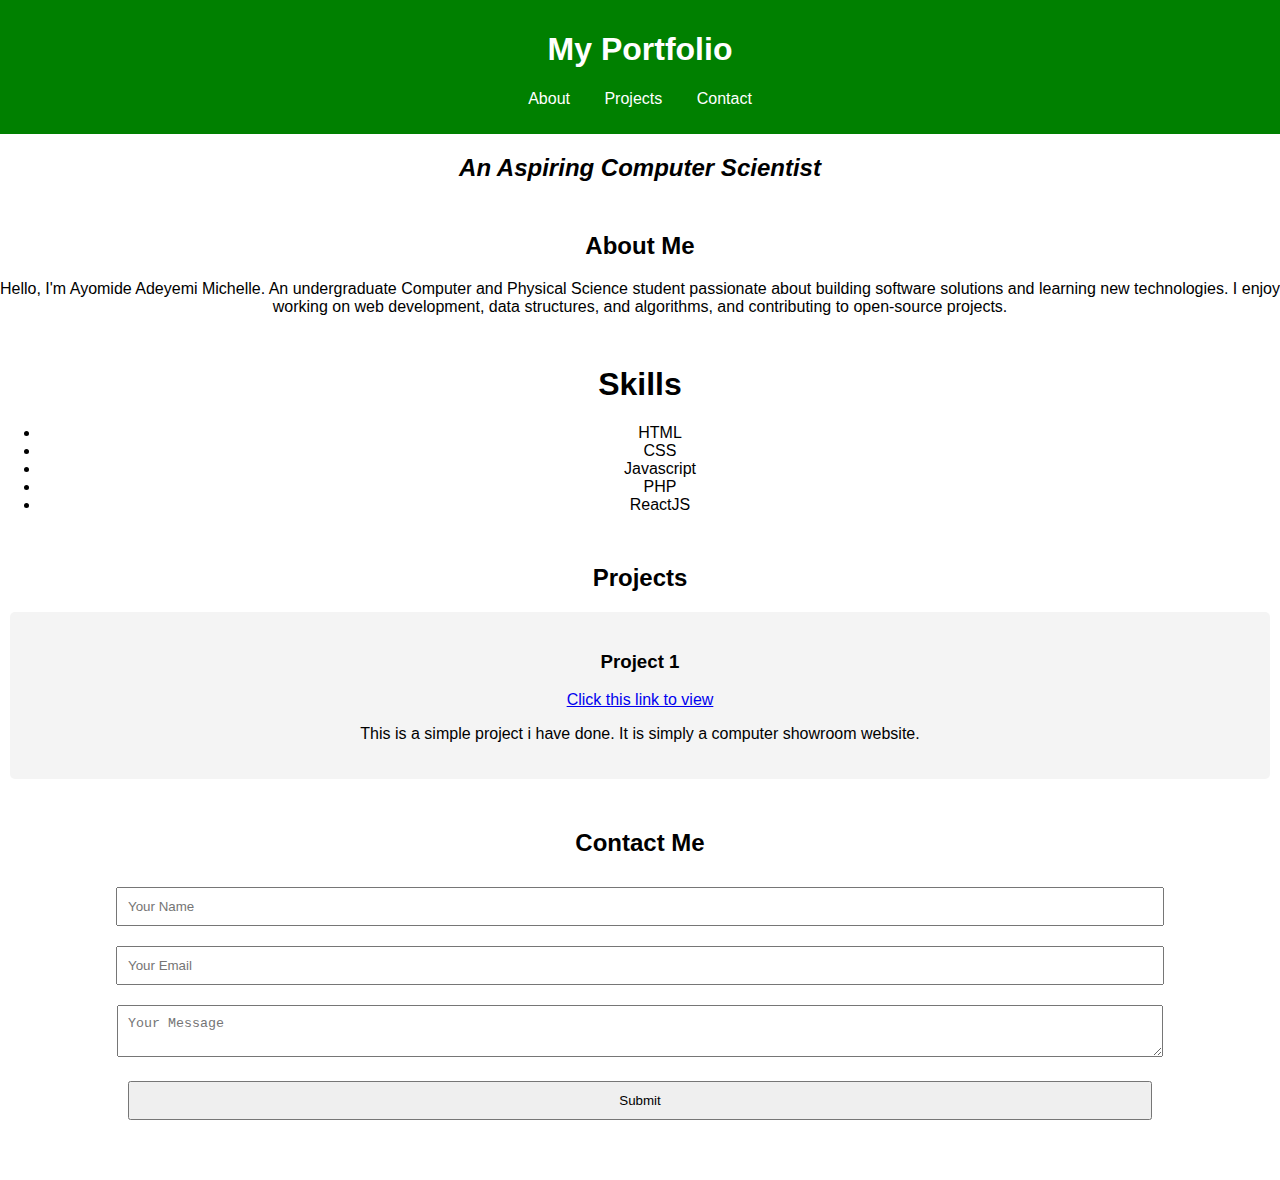
<file: index.html>
<!DOCTYPE html>
<html lang="en">
<head>
    <meta charset="UTF-8">
    <meta name="viewport" content="width=device-width, initial-scale=1.0">
    <title>My Portfolio</title>
    <link rel="stylesheet" href="styles.css">
</head>
<body>
    <header>
        <h1>My Portfolio</h1>
        <nav>
            <ul>
                <li><a href="#about">About</a></li>
                <li><a href="#projects">Projects</a></li>
                <li><a href="#contact">Contact</a></li>
            </ul>
        </nav>
    </header>
    <h2><i>An Aspiring Computer Scientist</i></h2>
    
    <section id="about">
        <h2>About Me</h2>
        <p>Hello, I'm Ayomide Adeyemi Michelle. An undergraduate Computer and Physical Science student passionate about building software solutions and learning new technologies. I enjoy working on web development, data structures, and algorithms, and contributing to open-source projects.</p>
        
      
    </section>
    <h1>Skills</h1>
        <ul>
            <li>HTML</li>
            <li>CSS</li>
            <li>Javascript</li>
            <li>PHP</li>
            <li>ReactJS</li>
        </ul>
    
    <section id="projects">
        <h2>Projects</h2>
        <div class="project">
            <h3>Project 1</h3>
             <a href="home.html">
<!-- "C:\Users\Ayomide\Desktop\html-class\home.html" -->
            <a href="C:\Users\Ayomide\Desktop\html-class\home.html">Click this link to view</a>

            <p>This is a simple project i have done. It is simply a computer showroom website.</p>
        </div>
       
    </section>
    
    <section id="contact">
        <h2>Contact Me</h2>
        <form id="contact-form">
            <input type="text" id="name" placeholder="Your Name" required>
            <input type="email" id="email" placeholder="Your Email" required>
            <textarea id="message" placeholder="Your Message" required></textarea>
            <input type="submit" ></button>
        </form>
    </section>
    
    <script src="script.js">
       
    </script>
</body>
</html>
</file>
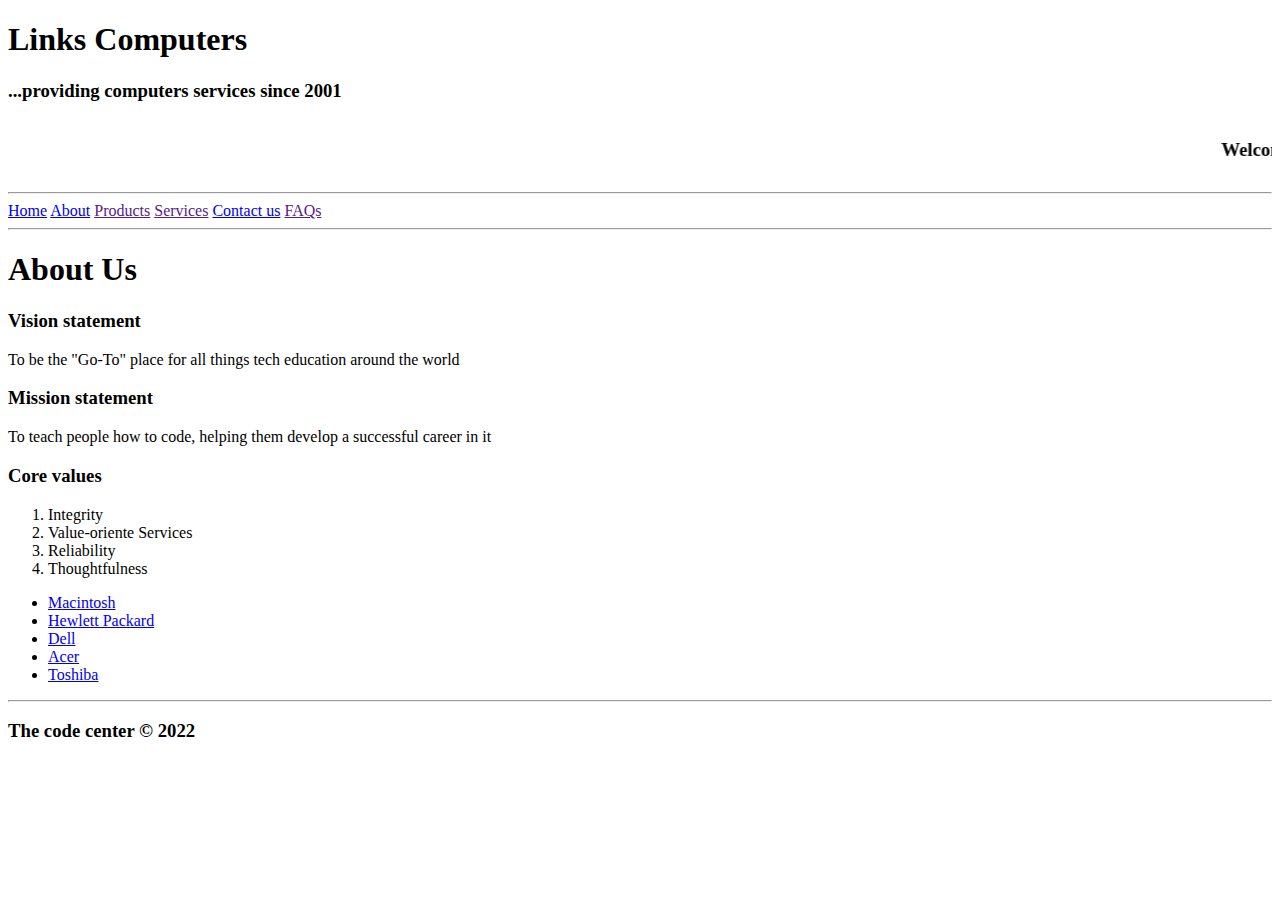
<file: Links-Computers-master/about.html>
<!DOCTYPE html>
<html>
<head>
	<title>:: Links Computers:: | About Us::</title>
</head>
<body>
    <h1>Links Computers</h1>
    <h3>...providing computers services since 2001</h3>
    <marquee><h3>Welcome to Links Computers</h3></marquee>
    <hr>

    <a href="home.html">Home</a>
    <a href="about.html">About</a>
    <a href="">Products</a>
    <a href="">Services</a>
    <a href="contact.html">Contact us</a>
    <a href="">FAQs</a>
    <hr>
    <h1>About Us</h1>

    <h3>Vision statement</h3>
    <p>To be the "Go-To" place for all things tech education around the world</p>

    <h3>Mission statement</h3>
    <p>To teach people how to code, helping them develop a successful career in it</p>

    <h3>Core values</h3>
    <ol>
        <li>Integrity</li>
        <li>Value-oriente Services</li>
        <li>Reliability</li>
        <li>Thoughtfulness</li>
        


    </ol>

     <ul>
        <li><a href="mac.html">Macintosh</a></li>
        <li><a href="hp.html">Hewlett Packard</a></li>
        <li><a href="dell.html">Dell</a></li>
        <li><a href="acer.html">Acer</a></li>
        <li><a href="toshiba.html">Toshiba</a></li>
         

     </ul>
     <hr>
     <h3>The code center &copy 2022</h3>
</body>
</html>
</file>
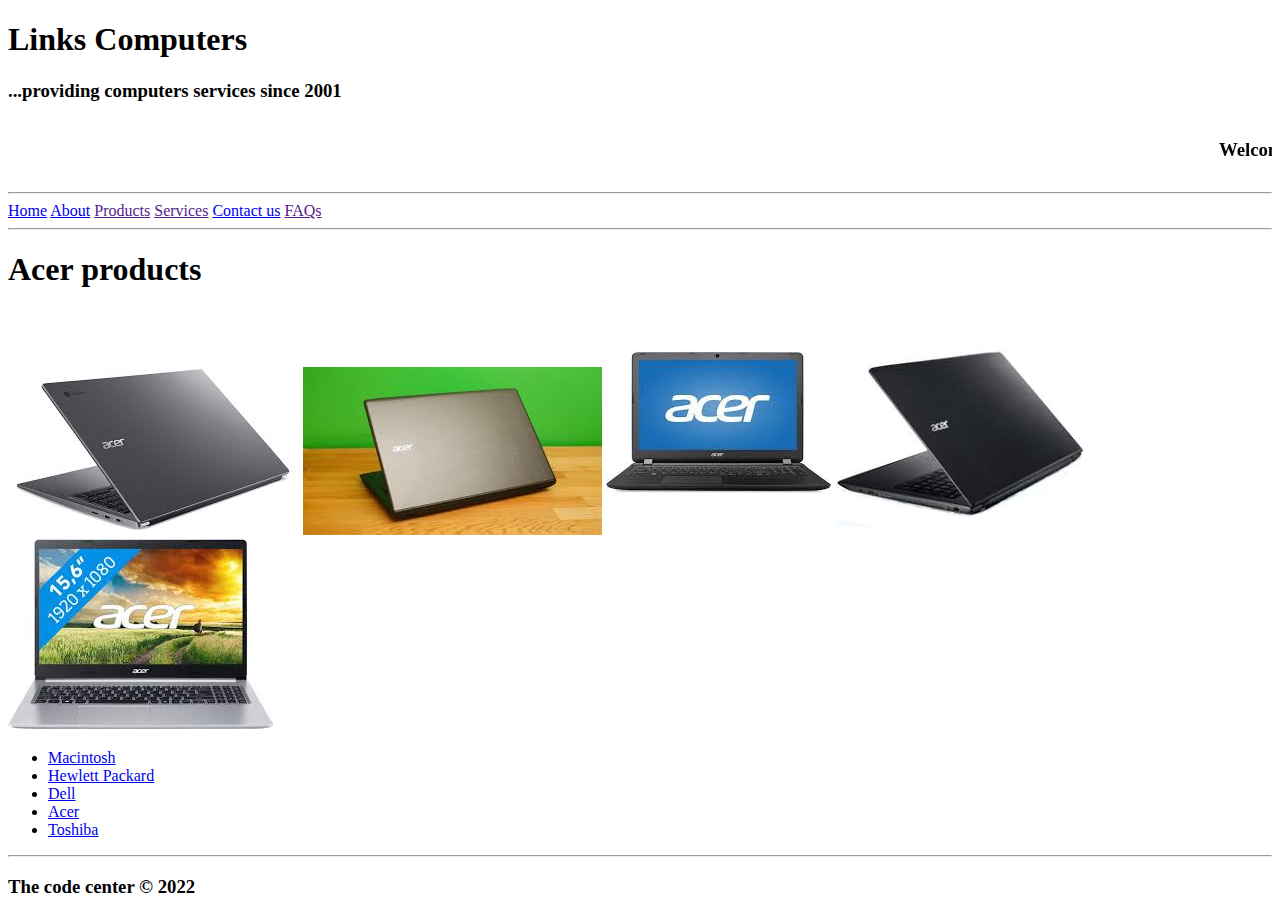
<file: Links-Computers-master/acer.html>
<!DOCTYPE html>
<html>
<head>
	<title>:: Links Computers::</title>
</head>
<body>
    <h1>Links Computers</h1>
    <h3>...providing computers services since 2001</h3>
    <marquee><h3>Welcome to Links Computers</h3></marquee>
    <hr>

    <a href="home.html">Home</a>
    <a href="about.html">About</a>
    <a href="">Products</a>
    <a href="">Services</a>
    <a href="contact.html">Contact us</a>
    <a href="">FAQs</a>
    <hr>
      <h1>Acer products</h1>
     <img src="image/acer/acer1.jpg">
     <img src="image/acer/acer2.jpg">
     <img src="image/acer/acer3.jpg">
     <img src="image/acer/acer4.jpg">
     <img src="image/acer/acer5.jpg">
     

     <ul>
        <li><a href="mac.html">Macintosh</a></li>
        <li><a href="hp.html">Hewlett Packard</a></li>
        <li><a href="dell.html">Dell</a></li>
        <li><a href="acer.html">Acer</a></li>
        <li><a href="toshiba.html">Toshiba</a></li>
         

     </ul>
     <hr>
     <h3>The code center &copy 2022</h3>
</body>
</html>
</file>
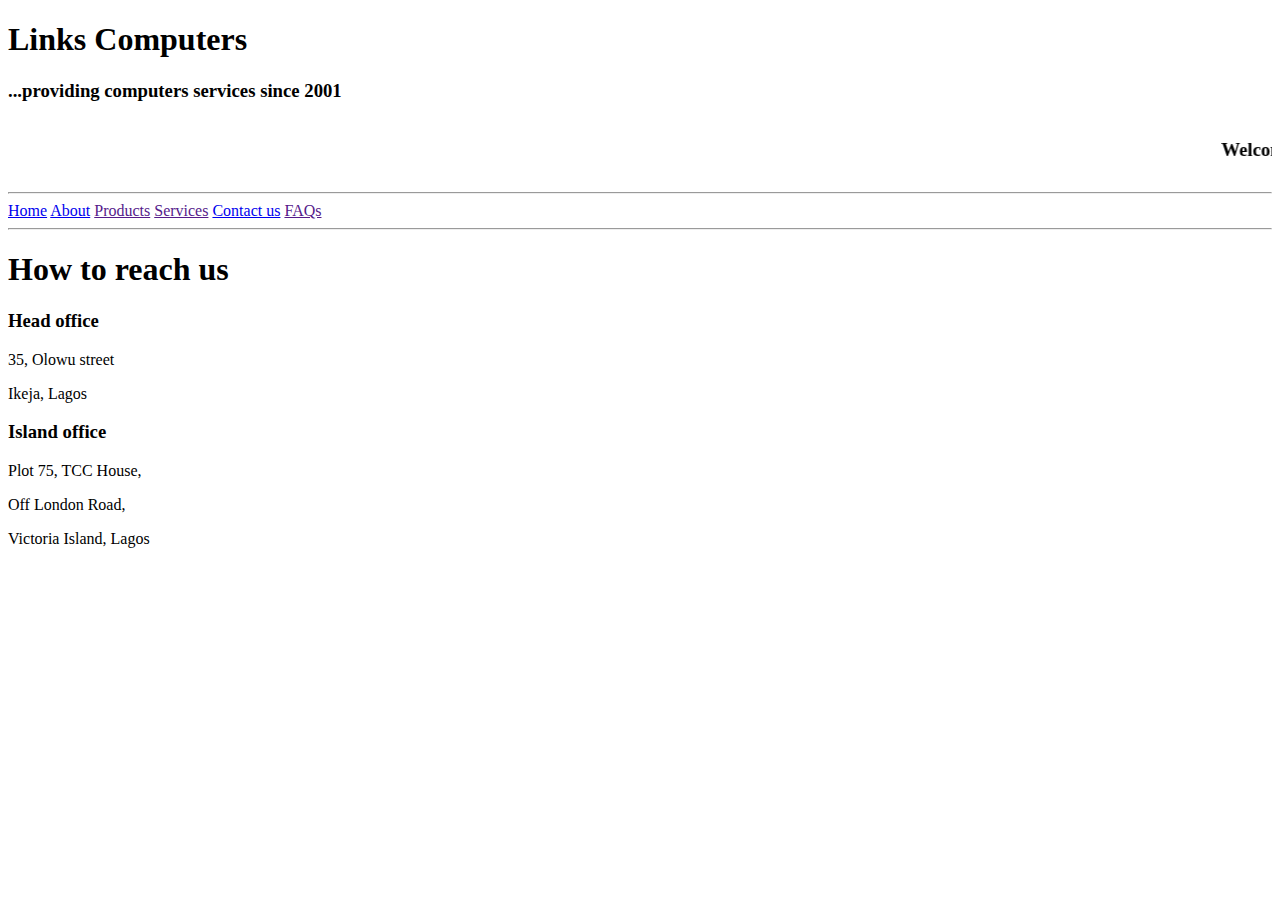
<file: Links-Computers-master/contact.html>
<!DOCTYPE html>
<html>
<head>
	<title>:: Links Computers:: |Contact Us</title>
</head>
<body>
    <h1>Links Computers</h1>
    <h3>...providing computers services since 2001</h3>
    <marquee><h3>Welcome to Links Computers</h3></marquee>
    <hr>

    <a href="home.html">Home</a>
    <a href="about.html">About</a>
    <a href="">Products</a>
    <a href="">Services</a>
    <a href="contact.html">Contact us</a>
    <a href="">FAQs</a>
    <hr>

    <h1>How to reach us</h1>

    <h3>Head office</h3>
    <p>35, Olowu street</p>
    <p>Ikeja, Lagos</p>

    <h3>Island office</h3>
    <p>Plot 75, TCC House,</p>
    <p>Off London Road,</p>
    <p>Victoria Island, Lagos</p>
</file>
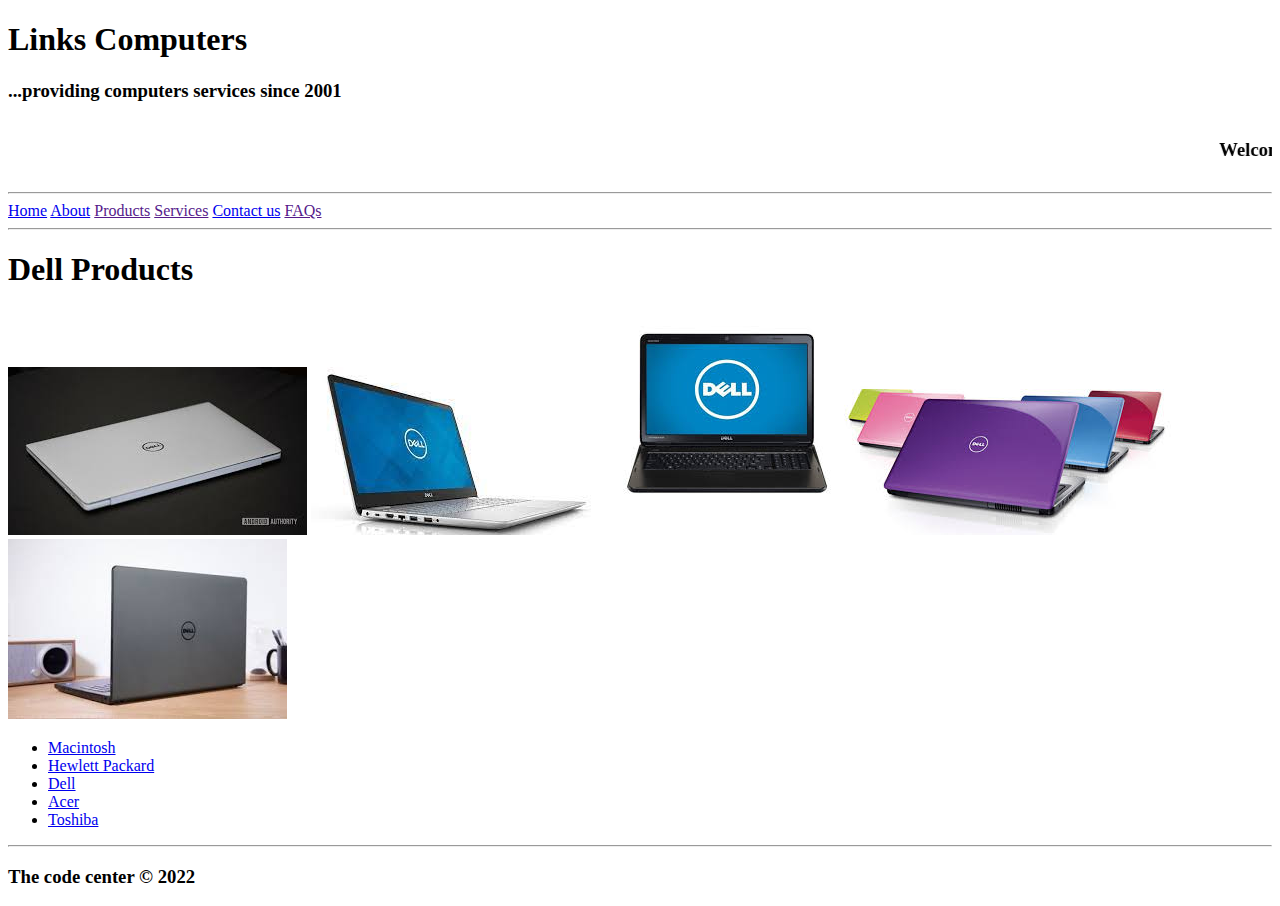
<file: Links-Computers-master/dell.html>
<!DOCTYPE html>
<html>
<head>
	<title>:: Links Computers::</title>
</head>
<body>
    <h1>Links Computers</h1>
    <h3>...providing computers services since 2001</h3>
    <marquee><h3>Welcome to Links Computers</h3></marquee>
    <hr>

    <a href="home.html">Home</a>
    <a href="about.html">About</a>
    <a href="">Products</a>
    <a href="">Services</a>
    <a href="contact.html">Contact us</a>
    <a href="">FAQs</a>
    <hr>

    <h1>Dell Products</h1>
   
     <img src="image/dell/dell1.jpg">
     <img src="image/dell/dell2.jpg">
     <img src="image/dell/dell3.jpg">
     <img src="image/dell/dell4.jpg">
     <img src="image/dell/dell5.jpg">
     
     
     <ul>
        <li><a href="mac.html">Macintosh</a></li>
        <li><a href="hp.html">Hewlett Packard</a></li>
        <li><a href="dell.html">Dell</a></li>
        <li><a href="acer.html">Acer</a></li>
        <li><a href="toshiba.html">Toshiba</a></li>
         

     </ul>
     <hr>
     <h3>The code center &copy 2022</h3>
</body>
</html>
</file>
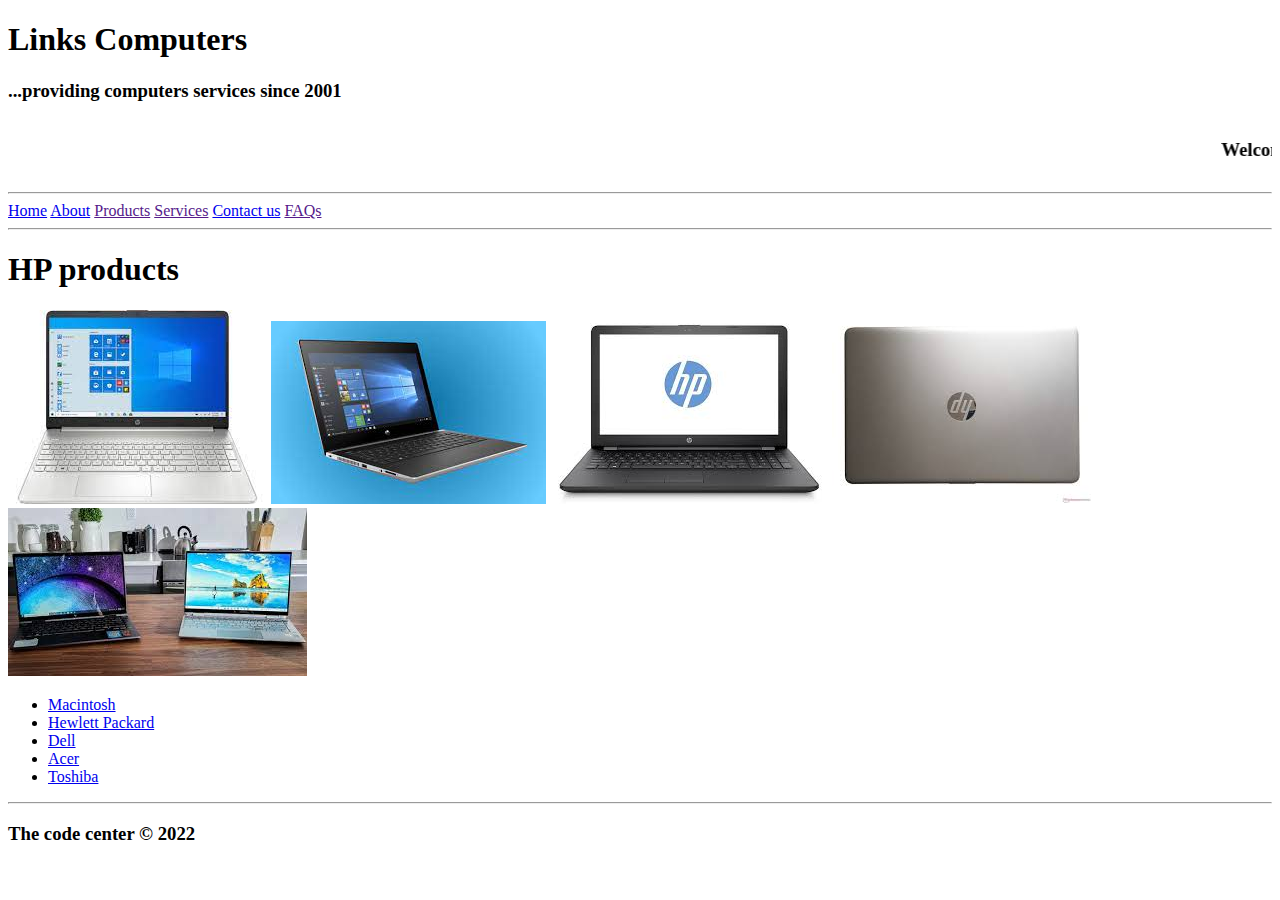
<file: Links-Computers-master/hp.html>
<!DOCTYPE html>
<html>
<head>
	<title>:: Links Computers::</title>
</head>
<body>
    <h1>Links Computers</h1>
    <h3>...providing computers services since 2001</h3>
    <marquee><h3>Welcome to Links Computers</h3></marquee>
    <hr>

    <a href="home.html">Home</a>
    <a href="about.html">About</a>
    <a href="">Products</a>
    <a href="">Services</a>
    <a href="contact.html">Contact us</a>
    <a href="">FAQs</a>
    <hr>

    <h1>HP products</h1>
    
     <img src="image/hp/hp1.jpg">
     <img src="image/hp/hp2.jpg">
     <img src="image/hp/hp3.jpg">
     <img src="image/hp/hp4.jpg">
     <img src="image/hp/hp5.jpg">

     <ul>
        <li><a href="mac.html">Macintosh</a></li>
        <li><a href="hp.html">Hewlett Packard</a></li>
        <li><a href="dell.html">Dell</a></li>
        <li><a href="acer.html">Acer</a></li>
        <li><a href="toshiba.html">Toshiba</a></li>
         

     </ul>
     <hr>
     <h3>The code center &copy 2022</h3>
</body>
</html>
</file>
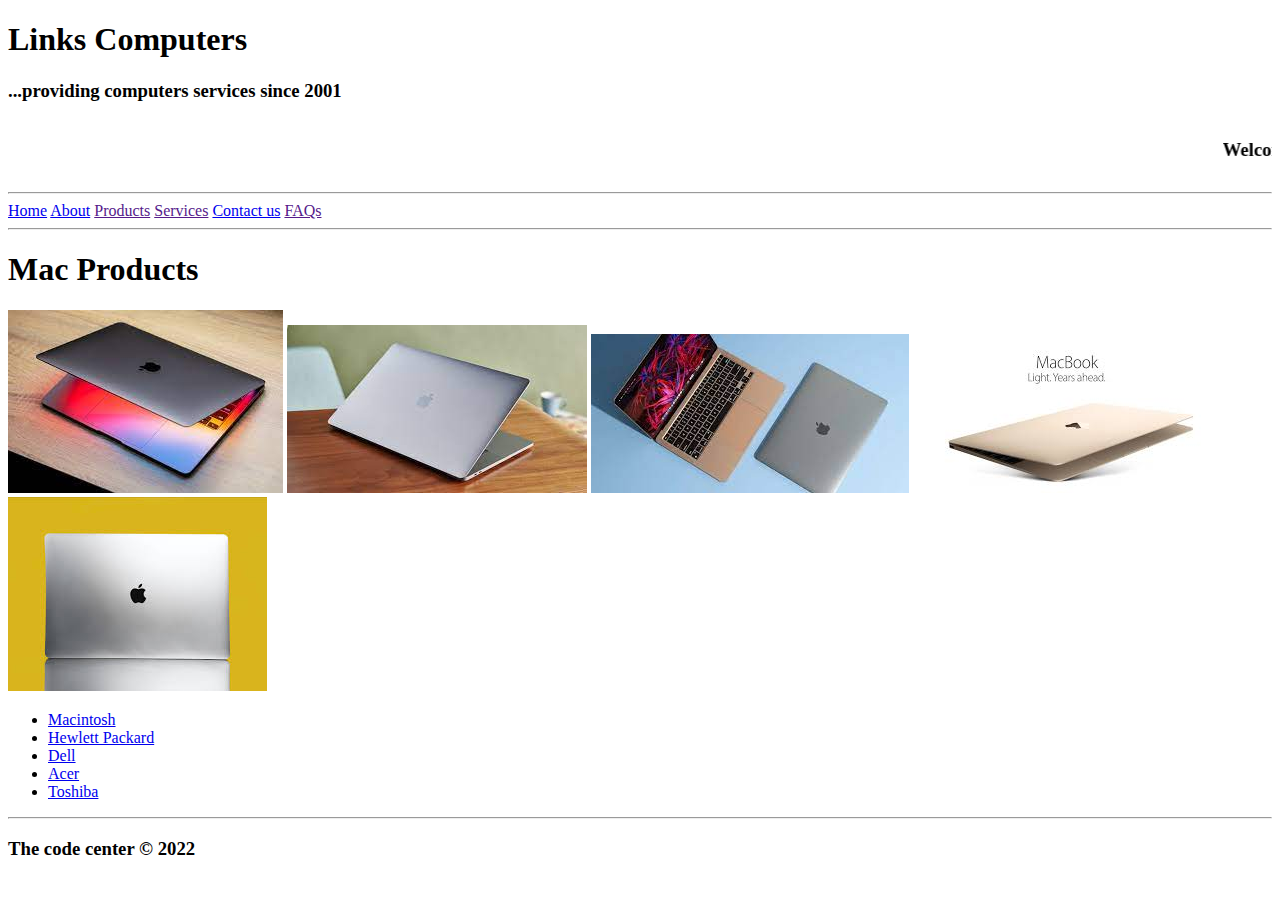
<file: Links-Computers-master/mac.html>
<!DOCTYPE html>
<html>
<head>
	<title>:: Links Computers::</title>
</head>
<body>
    <h1>Links Computers</h1>
    <h3>...providing computers services since 2001</h3>
    <marquee><h3>Welcome to Links Computers</h3></marquee>
    <hr>

    <a href="home.html">Home</a>
    <a href="about.html">About</a>
    <a href="">Products</a>
    <a href="">Services</a>
    <a href="contact.html">Contact us</a>
    <a href="">FAQs</a>
    <hr>

    <h1>Mac Products</h1>
   
     <img src="image/mac/mac1.jpg">
     <img src="image/mac/mac2.jpg">
     <img src="image/mac/mac3.jpg">
     <img src="image/mac/mac4.jpg">
     <img src="image/mac/mac5.jpg">
 <ul>
        <li><a href="mac.html">Macintosh</a></li>
        <li><a href="hp.html">Hewlett Packard</a></li>
        <li><a href="dell.html">Dell</a></li>
        <li><a href="acer.html">Acer</a></li>
        <li><a href="toshiba.html">Toshiba</a></li>
         

     </ul>
     <hr>
     <h3>The code center &copy 2022</h3>
</body>
</html>
</file>
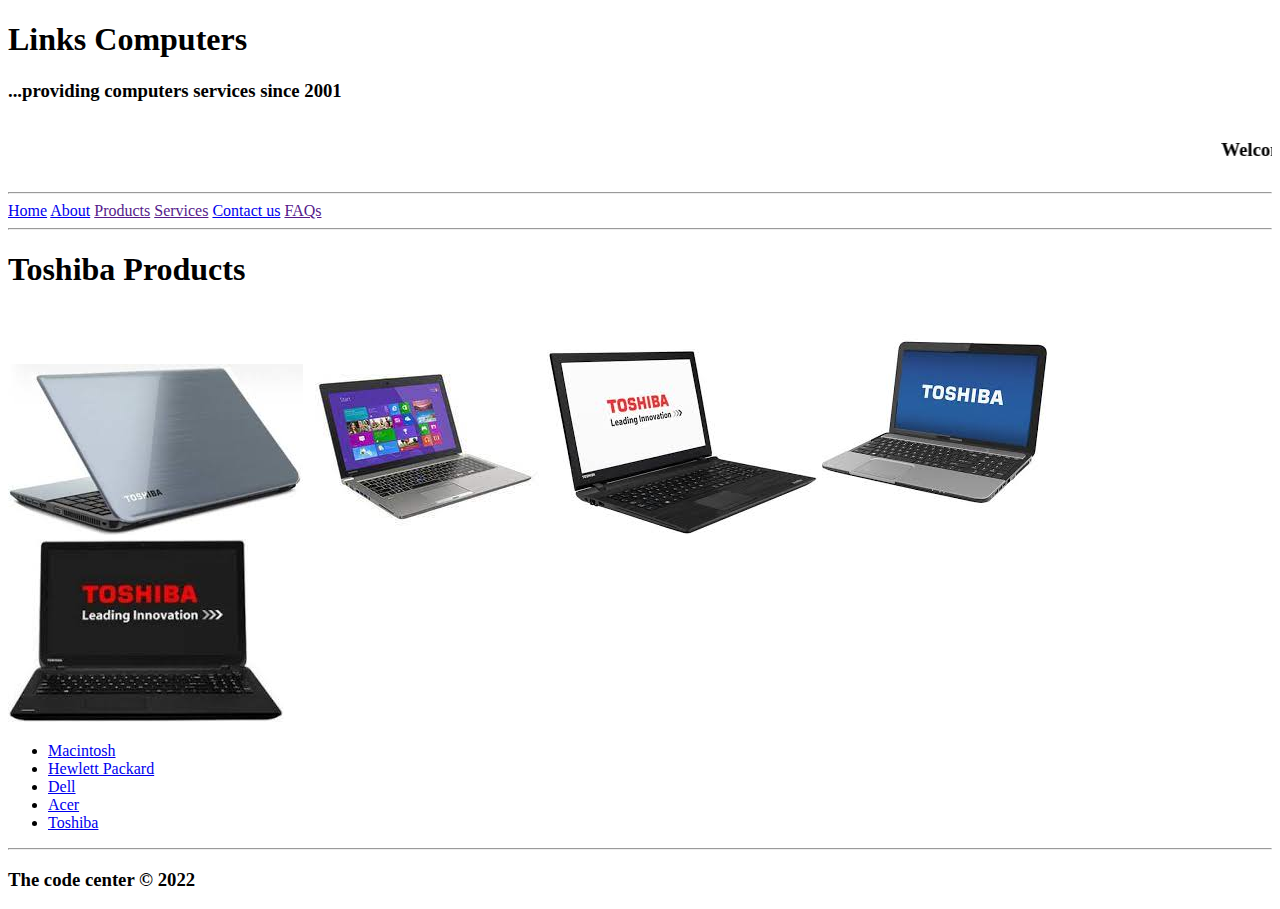
<file: Links-Computers-master/toshiba.html>
<!DOCTYPE html>
<html>
<head>
	<title>:: Links Computers::</title>
</head>
<body>
    <h1>Links Computers</h1>
    <h3>...providing computers services since 2001</h3>
    <marquee><h3>Welcome to Links Computers</h3></marquee>
    <hr>

    <a href="home.html">Home</a>
    <a href="about.html">About</a>
    <a href="">Products</a>
    <a href="">Services</a>
    <a href="contact.html">Contact us</a>
    <a href="">FAQs</a>
    <hr>

    <h1> Toshiba Products </h1>
     <img src="image/toshiba/toshiba1.jpg">
     <img src="image/toshiba/toshiba2.jpg">
     <img src="image/toshiba/toshiba3.jpg">
     <img src="image/toshiba/toshiba4.jpg">
     <img src="image/toshiba/toshiba5.jpg">
     
     <ul>
        <li><a href="mac.html">Macintosh</a></li>
        <li><a href="hp.html">Hewlett Packard</a></li>
        <li><a href="dell.html">Dell</a></li>
        <li><a href="acer.html">Acer</a></li>
        <li><a href="toshiba.html">Toshiba</a></li>
         

     </ul>
     <hr>
     <h3>The code center &copy 2022</h3>
</body>
</html>
</file>
<file: styles.css>
body {
    font-family: Arial, sans-serif;
    margin: 0;
    padding: 0;
    text-align: center;
}

header {
    background: green;
    color: white;
    padding: 10px 0;
}

nav ul {
    list-style: none;
    padding: 0;
}

nav ul li {
    display: inline;
    margin: 0 15px;
}

nav ul li a {
    color: white;
    text-decoration: none;
}

section {
    margin: 50px 0;
}

.project {
    background: #f4f4f4;
    padding: 20px;
    margin: 10px;
    border-radius: 5px;
}

#contact-form input, #contact-form textarea {
    width: 80%;
    margin: 10px 0;
    padding: 10px;
}

#contact-form button {
    background: #333;
    color: white;
    padding: 10px 20px;
    border: none;
    cursor: pointer;
}
</file>
